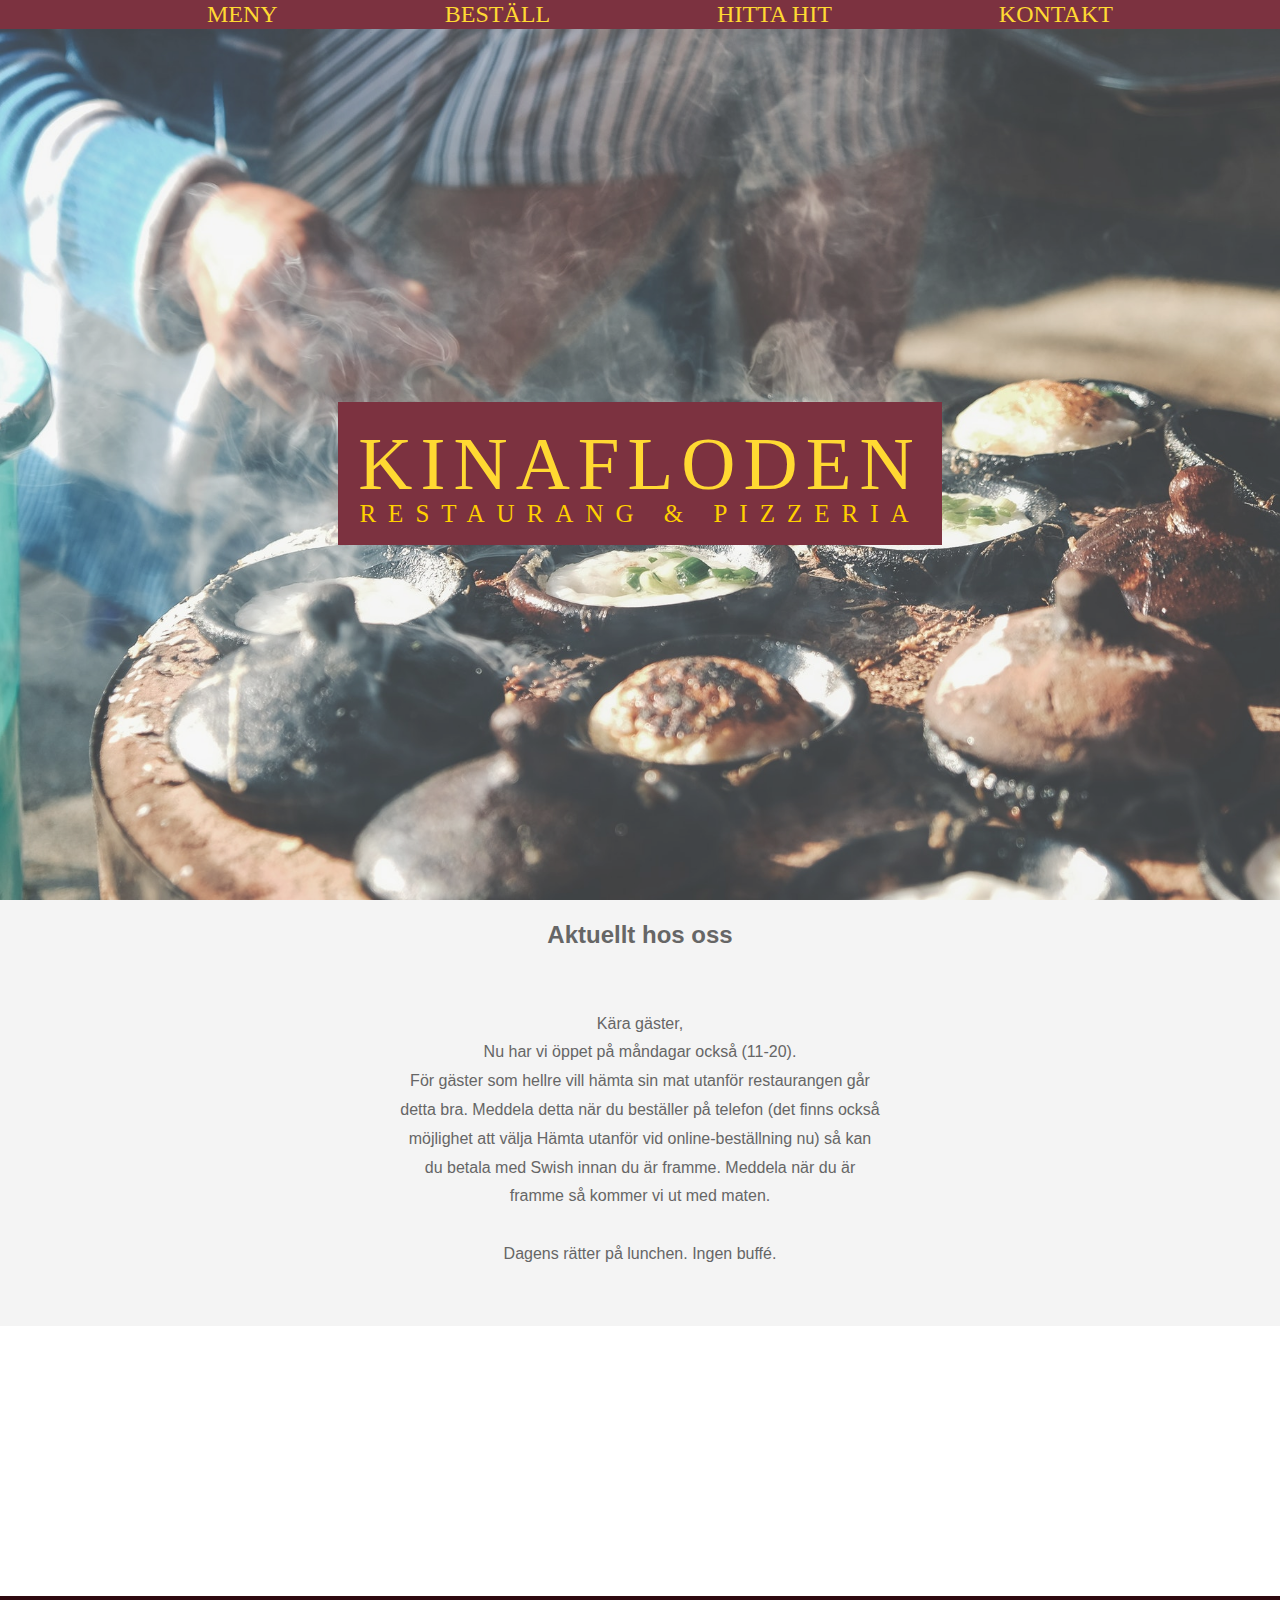
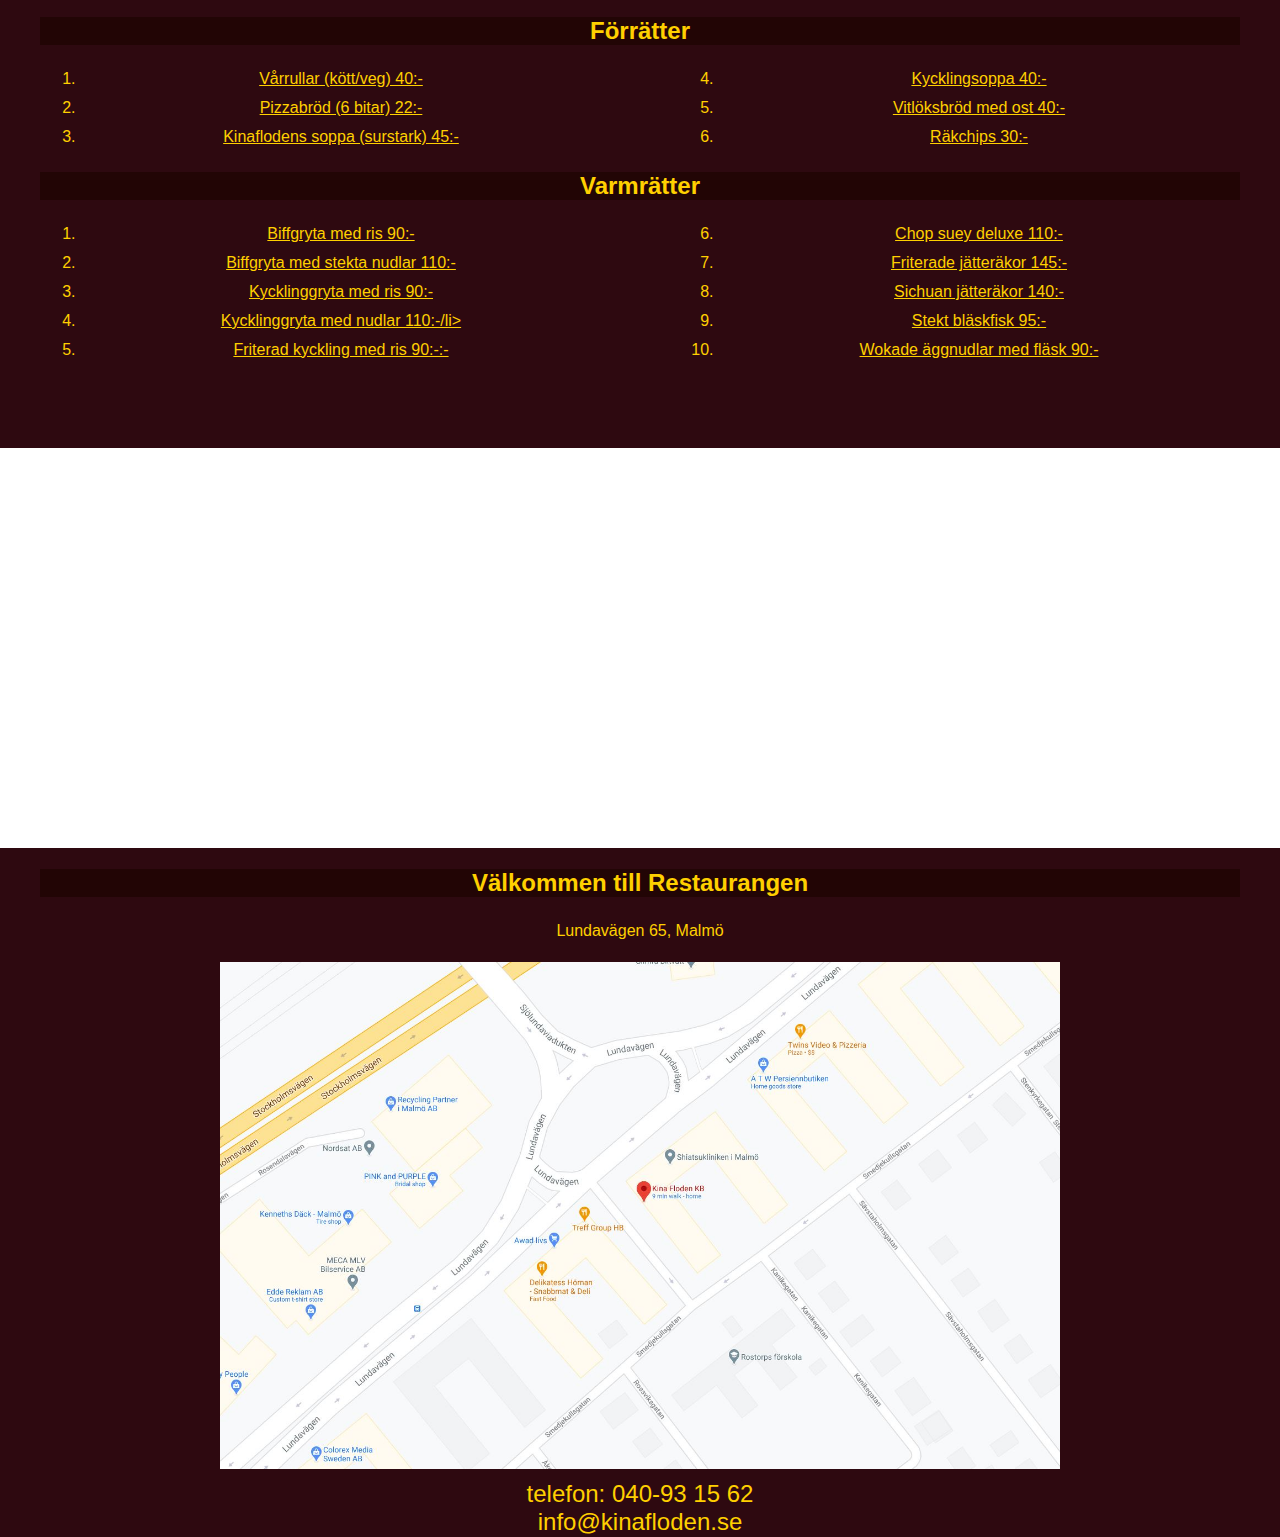
<file: index.html>
<!DOCTYPE html>
<html lang="en">
<head>
    <meta charset="UTF-8">
    <meta name="viewport" content="width=device-width, initial-scale=1.0">
    <link rel="stylesheet" href="main.css">
    <title>Kinafloden | Snabbt & Gott</title>
    <style>
        @import url('https://fonts.googleapis.com/css2?family=Gloria+Hallelujah&display=swap');
        </style>
        
</head>
<body>
    <div class="bild1">
        <header class="meny-wrapper">
            <ul class="meny">
                <li><a href="#meny">meny</a></li>
                <li><a href="#info">beställ</a></li>
                <li><a href="#hitta">hitta hit</a></li>
                <li><a href="#info">kontakt</a></li>
            </ul>
        </header>
        <div class="ptext">
            <span class="border">
                KINAFLODEN 
            </span>
        </div>
    </div>
    <div class="ptext2">
        <div class="border2">
            <span>
                Restaurang & Pizzeria
            </span>
        </div>

    </div>

    <section class="section section-light">
        <h2>Aktuellt hos oss</h2>
        <p class="plight">
            Kära gäster, <br>
Nu har vi öppet på måndagar också (11-20). <br>
För gäster som hellre vill hämta sin mat utanför restaurangen går detta bra.
Meddela detta när du beställer på telefon
 (det finns också möjlighet att välja Hämta utanför vid online-beställning nu) 
 så kan du betala med Swish innan du är framme.
  Meddela när du är framme så kommer vi ut med maten.
<br> <br>
Dagens rätter på lunchen. Ingen buffé.
        </p>
    </section>
    <div id="meny" class="bild2">
        <div class="ptext">
            <span class="border-trans">
                Meny
            </span>
        </div>
    </div>
    
    <section class="section section-dark">
        <h2>Förrätter</h2>
        <ol class="dishes">
            <li> Vårrullar (kött/veg) 40:-</li>
                
            <li>Pizzabröd (6 bitar) 22:-</li>
            <li>Kinaflodens soppa (surstark) 45:-</li>
            <li>Kycklingsoppa 40:-</li>
            <li>Vitlöksbröd med ost 40:-</li>
            <li>Räkchips 30:-</li>
            
        </ol>
        <h2>Varmrätter</h2>
        <ol class="dishes">
            <li>Biffgryta med ris 90:-</li>
            <li>Biffgryta med stekta nudlar 110:-</li>
            <li>Kycklinggryta med ris 90:-</li>
            <li>Kycklinggryta med nudlar 110:-/li>
            <li>Friterad kyckling med ris 90:-:-</li>
            <li>Chop suey deluxe 110:-</li>
            <li>Friterade jätteräkor 145:-</li>
            <li>Sichuan jätteräkor 140:-</li>
            <li>Stekt bläskfisk 95:-</li>
            <li>Wokade äggnudlar med fläsk 90:-</li>
        </ol>
    </section>

    <div id="hitta" class="bild3">
        <div class="ptext">
            <span class="border-trans">
                Hitta hit
            </span>
        </div>
    </div>

    <section class="section section-dark">
        
        <h2>Välkommen till Restaurangen</h2>
        <p>Lundavägen 65, Malmö</p>
        
        <img src="img/map.jpg" alt="karta till lundavägen 65, Malmö" width="70%">

        
    </section>
    <footer>
        <div id="info" class="contact-info">
            <p>telefon: 040-93 15 62</p>
            <p>info@kinafloden.se <p>
        </div>    
    </footer>
</body>
</html>
</file>
<file: main.css>
body, html{
    height: 100%;
    margin: 0;
    padding: 0;
    font-size: 16;
    font-family: Arial, Helvetica, sans-serif;
    font-weight: 400;
    line-height: 1.8em;
    color: #666;

}


.section-dark h2{
    background-color: rgb(34, 5, 5);
}
.meny-wrapper{
    background-color: #5c0011;
    
    width: 100%;
    
    

    
}
.meny{
    margin: 0;
    list-style-type: none;
    font-size: 1.5em;
    display: flex;
    justify-content: space-evenly;

}
.meny a{
    color: #ffd000;
    text-decoration: none;
    font-family: 'Times New Roman', Times, serif;
    text-transform: uppercase;
    margin-top: 10px;
    
    
}
a:hover{
    color: #ffffff;
}


.bild1, .bild2, .bild3{
    position: relative;
    opacity: 80%;
    background-position: center;
    background-size: cover;
    background-repeat: no-repeat;
    background-attachment: fixed;
}

.bild1{
    background-image: url(img/img1.jpg);
    min-height: 100%;
}

.bild2{
    background-image: url(img/riverbg2.jpg);
    min-height: 30%;
}

.bild3{
    background-image: url(img/riverbg3.jpg);
    min-height: 400px;
    
}

.section{
    text-align: center;
    padding: 1px 40px;

}
.section-light{
    background-color: #f4f4f4;
    color: #666;
    
}
.section-dark{
    min-height: 50%;
    background-color:#2e0910 ;
    color: rgb(255, 208, 0);
}

.ptext{
    position: absolute;
    top:50%;
    width: 100%;
    text-align: center;
    color: #ffd000;
    font-size: 50px;
    letter-spacing: 8px;
    text-transform: uppercase;
}
.ptext .border{
    font-family: Georgia, 'Times New Roman', Times, serif;
    background-color: #5c0011;
    color: fff;
    padding: 20px;
    padding-bottom: 40px;
    max-width: 100%;
}
.ptext2 .border2{
    font-family: Georgia, 'Times New Roman', Times, serif;
    position: absolute;
    top:55.5%;
    width: 100%;
    text-align: center;
    color: #ffd000;
    font-size: 25px;
    letter-spacing: 12px;
    text-transform: uppercase;
    
}
.ptext .border-trans{
    color: #ffffff;
    font-size: 70%;
    letter-spacing: 30px;
}
ol.dishes{

text-decoration: underline;
column-count: 2;
column-gap: 10%;
position: center center;
}
p.plight{
   text-align: center; 
    padding: 40px 30%;
}
.bild1 .ptext .border{
    font-size: 1.5em;
}
footer{
    background-color: #2e0910;
    margin: 0;
    padding: 0;
}
footer div p{
    font-size: 1.5em;
    color: #ffd000;
    text-align: center;
    margin: 0;

}
@media screen and (max-width:500px){
    
    .meny{
    margin: 0;
    list-style-type: none;
    font-size: 1em;
    display: inline-block;
    justify-content: space-evenly;
    margin-block: 0;
}


}
@media screen and (max-width: 635px){
    .bild1 .ptext .border{
        font-size: 10vw;
    }

    .ptext2 .border2 {
        font-family: Georgia, 'Times New Roman', Times, serif;
        position: absolute;
        top: 55.5%;
        width: 100%;
        text-align: center;
        color: #ffd000;
        font-size: 3vw;
        letter-spacing: 12px;
        text-transform: uppercase;
        background-color: #7d3341;
    
    }
    p.plight {
        text-align: center;
        padding: 10px;
    }
}
</file>
